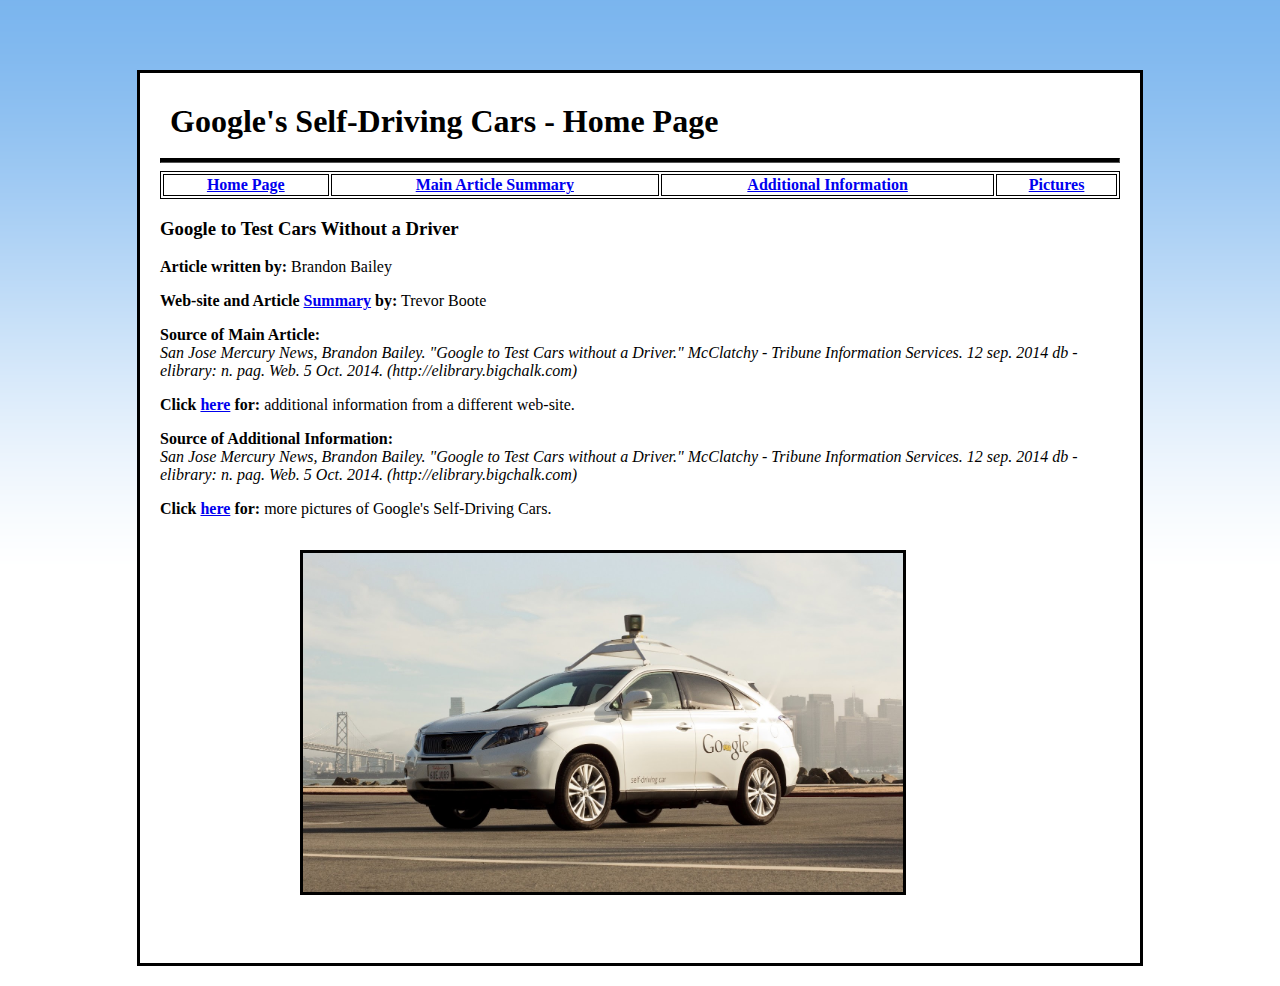
<file: index.html>
<html>
    <head>
        <title>Google's Self-Driving Cars - Home Page </title>
        <style>
            table, th, td {border: 1px solid black;
            }
           
        </style>
         <link rel="stylesheet" type="text/css" href="style.css">
    </head>
    
    <body class="home">
        <h1>Google's Self-Driving Cars - Home Page</h1><hr>
        <table width='100%'>
            <tr>
                <th><a href="index.html">Home Page</a></th>
                <th><a href="mainarticle.html">Main Article Summary</a></th>
                <th><a href="additionalinformation.html">Additional Information</a></th>
                <th><a href="pictures.html">Pictures</a></th>
            </tr>
        </table>
        <h3>Google to Test Cars Without a Driver</h3>
        <p><b>Article written by:</b> Brandon Bailey</p>
        <p><b>Web-site and Article <a href="mainarticle.html">Summary</a> by:</b> Trevor Boote</p>
        <p><b>Source of Main Article:</b><br>
        <i>San Jose Mercury News, Brandon Bailey. "Google to Test Cars without a Driver." 
                McClatchy - Tribune Information Services. 12 sep. 2014 db - elibrary: n. pag. Web. 5 Oct. 2014.
                (http://elibrary.bigchalk.com) </i>
        </p>
        <p><b>Click <a href="additionalinformation.html">here</a> for: </b>additional information from a different 
            web-site.</p>
        <p><b>Source of Additional Information:</b><br>
        <i>San Jose Mercury News, Brandon Bailey. "Google to Test Cars without a Driver." 
        McClatchy - Tribune Information Services. 12 sep. 2014 db - elibrary: n. pag. Web. 
        5 Oct. 2014. (http://elibrary.bigchalk.com)</i>
        </p>
        <p><b>Click <a href="pictures.html">here</a> for:</b> more pictures of 
        Google's Self-Driving Cars.</p>
        
        
        
        <img class="main" src="car.jpg" width="600">
    </body>
</html>
</file>
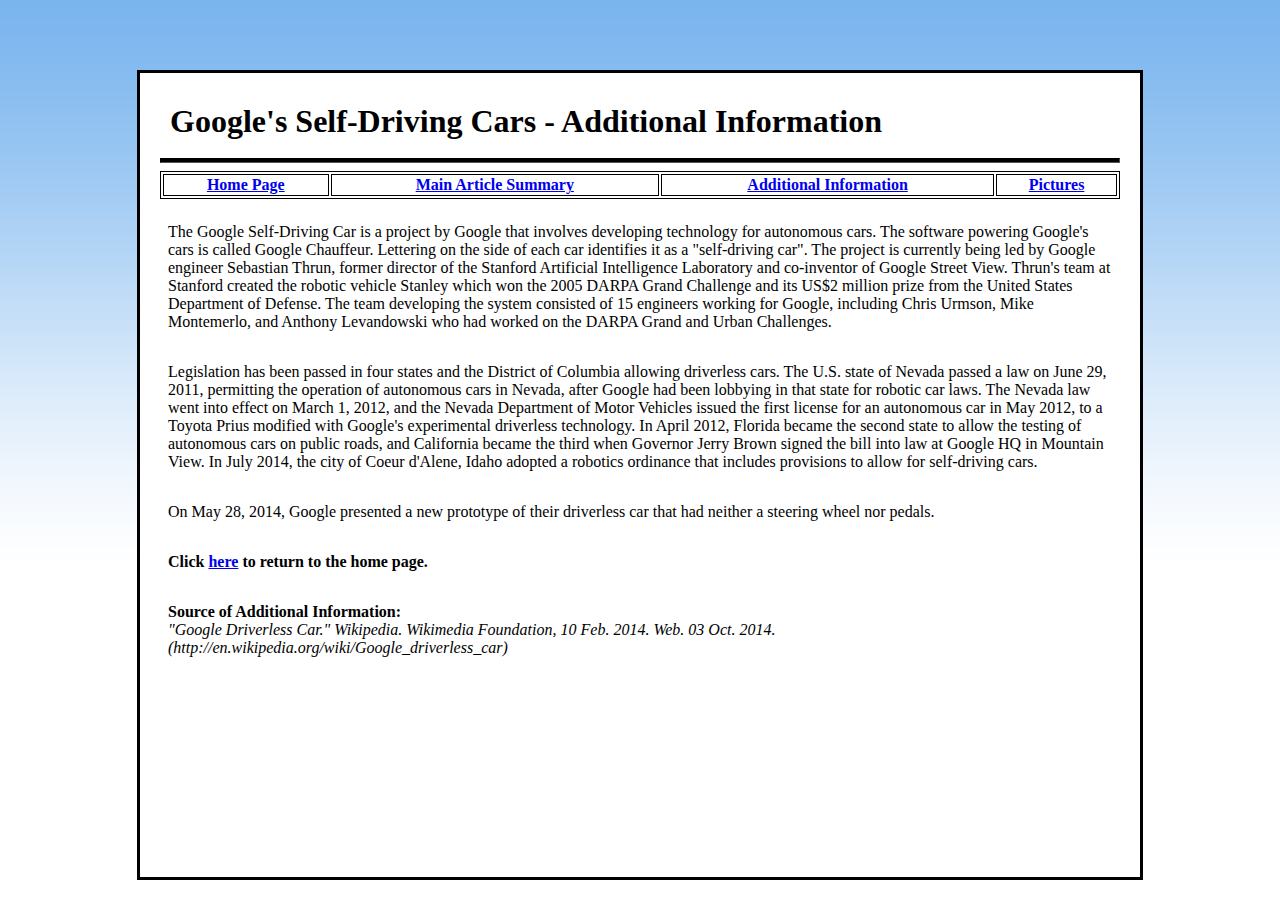
<file: additionalinformation.html>
<html>
    <head>
        <title>Google's Self-Driving Cars - Additional Information </title>
        <style>
            table, th, td {border: 1px solid black;
            }
           
        </style>
         <link rel="stylesheet" type="text/css" href="style.css">
    </head>
    
    <body>
        <h1>Google's Self-Driving Cars - Additional Information</h1><hr>
        <table width='100%'>
            <tr>
                <th><a href="index.html">Home Page</a></th>
                <th><a href="mainarticle.html">Main Article Summary</a></th>
                <th><a href="additionalinformation.html">Additional Information</a></th>
                <th><a href="pictures.html">Pictures</a></th>
            </tr>
        </table>
        <p class="summary">The Google Self-Driving Car is a project by Google that involves developing technology for autonomous cars. 
            The software powering Google's cars is called Google Chauffeur. Lettering on the side of each car identifies 
            it as a "self-driving car". The project is currently being led by Google engineer Sebastian Thrun, former director
            of the Stanford Artificial Intelligence Laboratory and co-inventor of Google Street View. Thrun's team at
            Stanford created the robotic vehicle Stanley which won the 2005 DARPA Grand Challenge and its US$2 million prize 
            from the United States Department of Defense. The team developing the system consisted of 15 engineers 
            working for Google, including Chris Urmson, Mike Montemerlo, and Anthony Levandowski who had worked on the DARPA Grand and Urban Challenges.</p>

<p class="summary">Legislation has been passed in four states and the District of Columbia allowing driverless cars. 
The U.S. state of Nevada passed a law on June 29, 2011, permitting the operation of autonomous 
cars in Nevada, after Google had been lobbying in that state for robotic car laws. The Nevada
law went into effect on March 1, 2012, and the Nevada Department of Motor Vehicles issued the first 
license for an autonomous car in May 2012, to a Toyota Prius modified with Google's experimental 
driverless technology. In April 2012, Florida became the second state to allow the testing of 
autonomous cars on public roads, and California became the third when Governor Jerry Brown
signed the bill into law at Google HQ in Mountain View. In July 2014, the city of 
Coeur d'Alene, Idaho adopted a robotics ordinance that includes provisions to allow for 
self-driving cars.</p>

<p class="summary">On May 28, 2014, Google presented a new prototype of their driverless car that had
neither a steering wheel nor pedals.</p>

<p class="summary"><b>Click <a href='index.html'>here</a> to return to the home page.</b></p>
<p class="summary"><b>Source of Additional Information:</b><br>
    <i>"Google Driverless Car." Wikipedia. Wikimedia Foundation, 10 Feb. 2014. Web. 03 Oct. 2014.
        (http://en.wikipedia.org/wiki/Google_driverless_car)</i></p>
    </body>
</html>
</file>
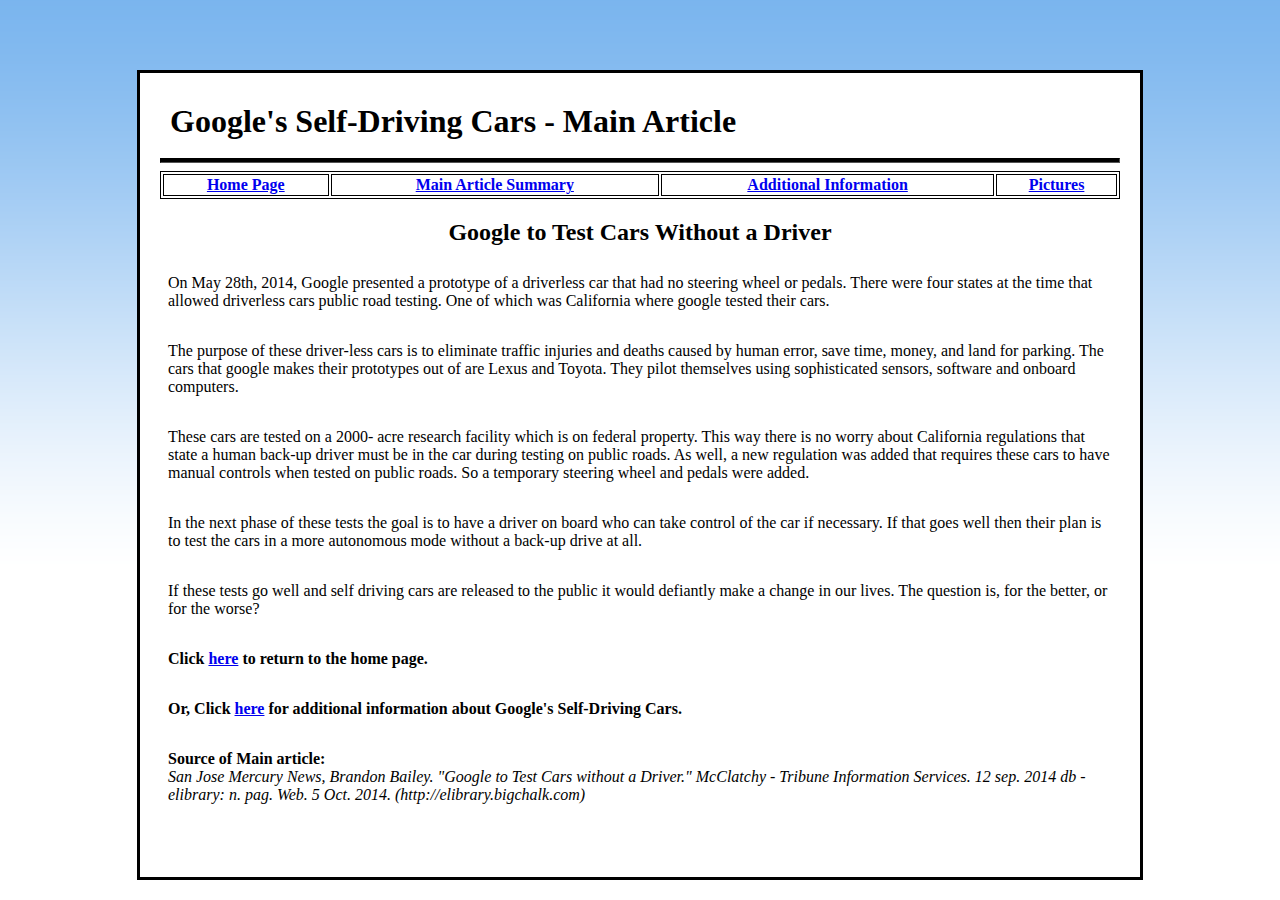
<file: mainarticle.html>
<html>
    <head>
        <title>Google's Self-Driving Cars - Main Article </title>
        <style>
            table, th, td {border: 1px solid black;
            }
           
        </style>
         <link rel="stylesheet" type="text/css" href="style.css">
    </head>
    
    <body>
        <h1>Google's Self-Driving Cars - Main Article</h1><hr>
        <table width='100%'>
            <tr>
                <th><a href="index.html">Home Page</a></th>
                <th><a href="mainarticle.html">Main Article Summary</a></th>
                <th><a href="additionalinformation.html">Additional Information</a></th>
                <th><a href="pictures.html">Pictures</a></th>
            </tr>
        </table>
        <h2 class="center">Google to Test Cars Without a Driver</h2>
   
        <p class="summary">On May 28th, 2014, Google presented a prototype of a driverless car that had 
        no steering wheel or pedals. There were four states at the time that allowed 
        driverless cars public road testing. One of which was California where google
        tested their cars. </p>

<p class="summary">The purpose of these driver-less cars is to eliminate traffic injuries and deaths caused by
human error, save time, money, and land for parking. The cars that google makes their prototypes
out of are Lexus and Toyota. They pilot themselves using sophisticated sensors, software and onboard 
computers.</p>

<p class="summary">These cars are tested on a 2000- acre research facility which is on federal property. This way 
there is no worry about California regulations that state a human back-up driver must be in the car
during testing on public roads. As well, a new regulation was added that requires these cars to have
manual controls when tested on public roads. So a temporary steering wheel and pedals were added. </p>

<p class="summary">In the next phase of these tests the goal is to have a driver on board who can take control of the 
car if necessary. If that goes well then their plan is to test the cars in a more autonomous mode 
without a back-up drive at all. 
</p>
<p class="summary">If these tests go well and self driving cars are released to the public it would defiantly make
a change in our lives. The question is, for the better, or for the worse?</p>

<p class="summary"><b>Click <a href="index.html">here</a> to return to the home page.</b></p>

<p class="summary"><b>Or, Click <a href="additionalinformation.html">here</a> for additional information 
        about Google's Self-Driving Cars.</b></p>
        
        <p class="summary"><b>Source of Main article:</b><br>
        <i>San Jose Mercury News, Brandon Bailey. "Google to Test Cars without a Driver." 
        McClatchy - Tribune Information Services. 12 sep. 2014 db - elibrary: n. pag. 
        Web. 5 Oct. 2014. (http://elibrary.bigchalk.com)</i>
        </p>
        
    </body>
</html>
</file>
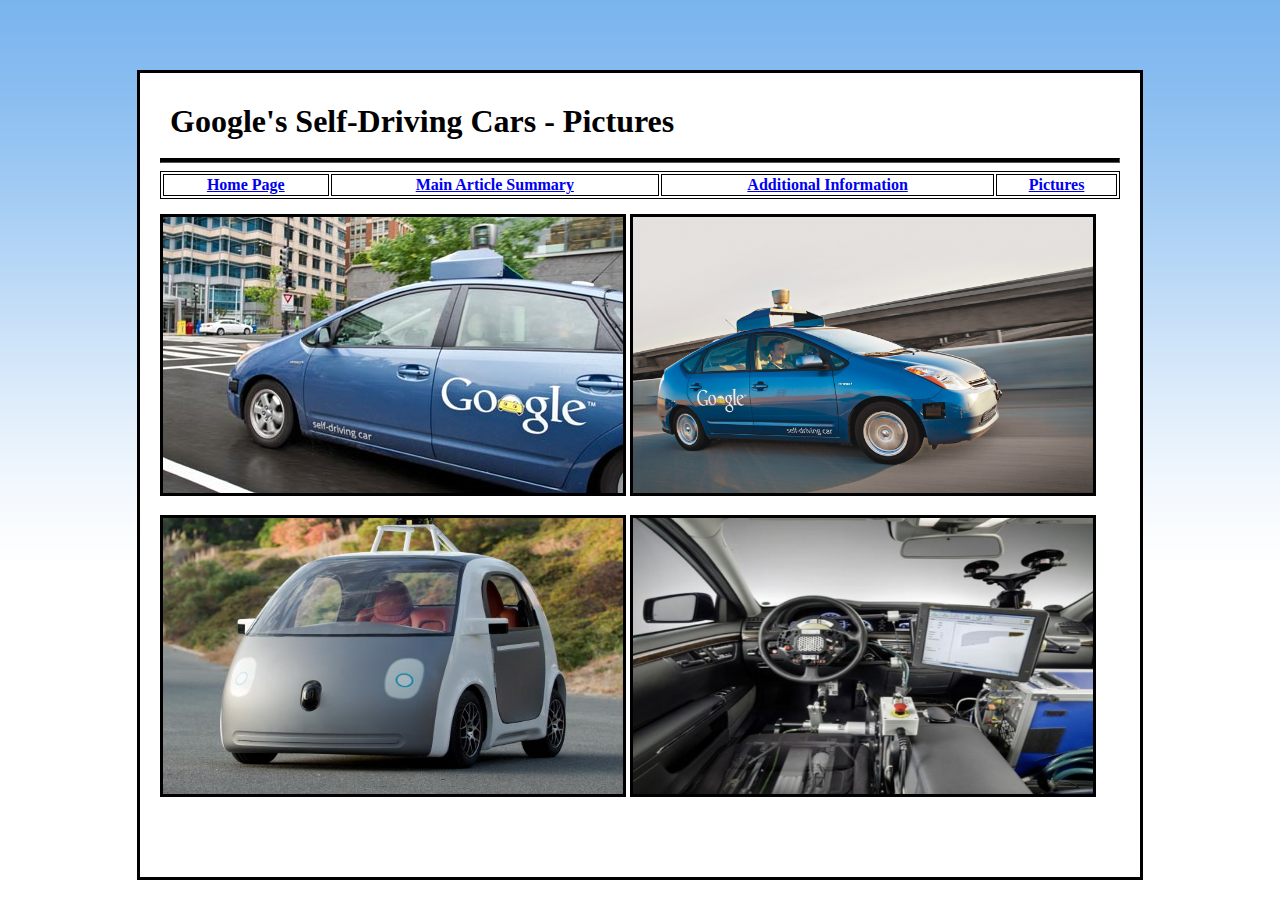
<file: pictures.html>
<html>
    <head>
        <title>Google's Self-Driving Cars - Pictures</title>
        <style>
            table, th, td {border: 1px solid black;
            }
           
        </style>
         <link rel="stylesheet" type="text/css" href="style.css">
    </head>
    
    <body>
        <h1>Google's Self-Driving Cars - Pictures</h1><hr>
        <table width='100%'>
            <tr>
                <th><a href="index.html">Home Page</a></th>
                <th><a href="mainarticle.html">Main Article Summary</a></th>
                <th><a href="additionalinformation.html">Additional Information</a></th>
                <th><a href="pictures.html">Pictures</a></th>
            </tr>
        </table>
        <img class="pic" src="car1.jpg">
         <img class="pic" src="car2.jpg">
          <img class="pic" src="car3.jpg">
           <img class="pic" src="car4.jpg">
        
        
    </body>
</html>
</file>
<file: style.css>
html{
 background-image: url("bluefade.png");
    background-repeat: repeat-x;
}

body {
    background-color: white;
margin: 20px auto;
width: 960px;
padding: 20px;
height: auto;
border-style: solid;
margin-top: 70px;
}
body.home {
    background-color: white;
margin: 20px auto;
width: 960px;
padding: 20px;
height: 850px;
border-style: solid;
margin-top: 70px;
}



h1 {
    margin-bottom: 5px;
    padding: 10px;
}

hr{
    border-color: black;
    height: 3px;
    background-color: black;
}
img.main{
    position: absolute;
    left: 300px;
    top: 550px;
    border: black solid;
}

p.source {
    font-style: italic;
}

h2.center{
   text-align: center;
}

p.summary{
    padding: 8px;
    margin-left: auto;
    margin-right: auto;
}

img.pic{
    width: 460px;
    height: 276px;
    border: solid black;
    margin-top: 15px;
    margin-left: auto;
    margin-right: auto;
    
}
</file>
